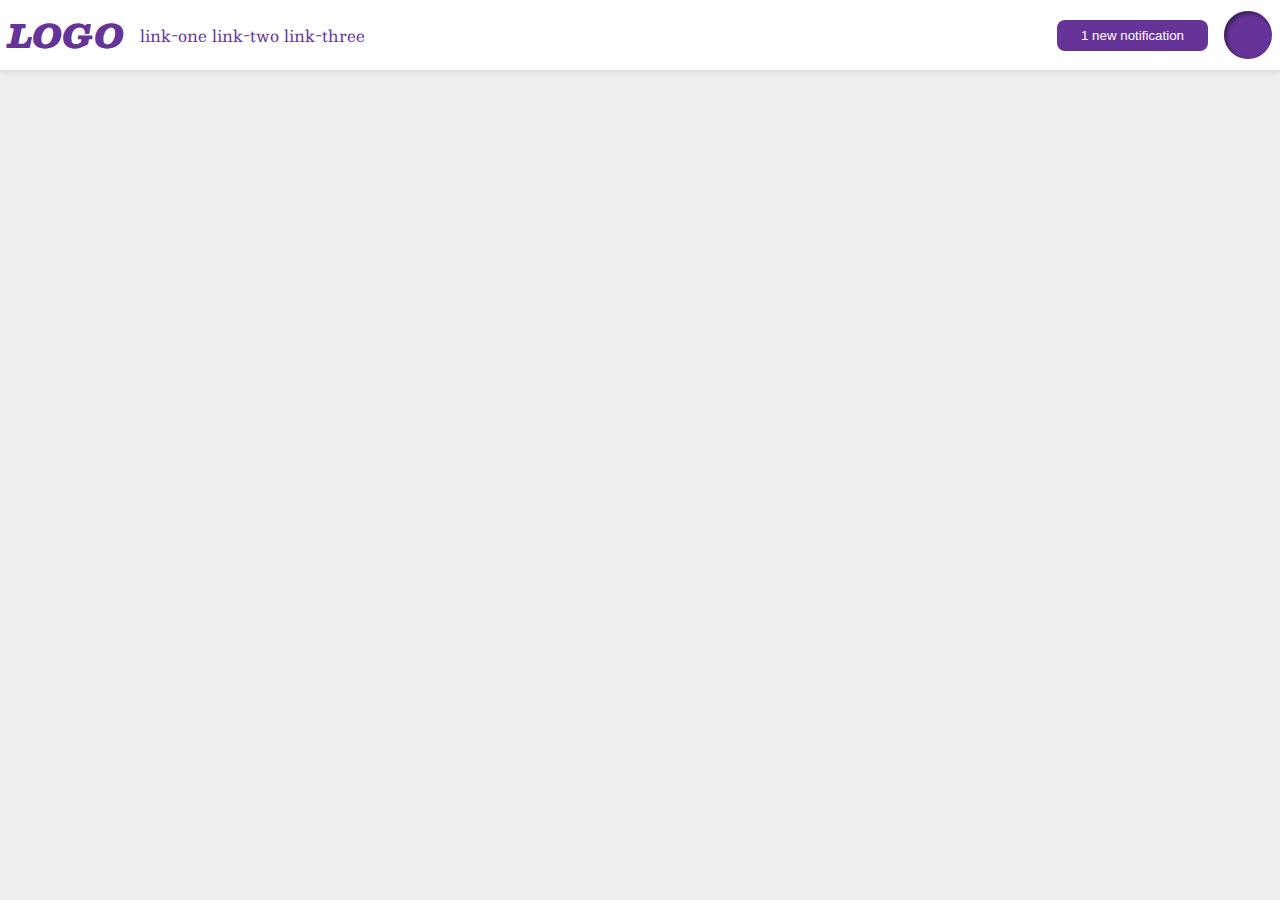
<file: flex/03-flex-header-2/index.html>
<!DOCTYPE html>
<html lang="en">

<head>
  <meta charset="UTF-8">
  <meta http-equiv="X-UA-Compatible" content="IE=edge">
  <meta name="viewport" content="width=device-width, initial-scale=1.0">
  <title>Flex Header 2</title>
  <link rel="stylesheet" href="style.css">
</head>

<body>
  <div class="header">
    <div class="left-side">
      <div class="logo">
        LOGO
      </div>
      <ul class="links">
        <li><a href="https://google.com">link-one</a></li>
        <li><a href="https://google.com">link-two</a></li>
        <li><a href="https://google.com">link-three</a></li>
      </ul>
    </div>
    <div class="right-side">
      <button class="notifications">
        1 new notification
      </button>
      <div class="profile-image"></div>
    </div>
  </div>
</body>

</html>
</file>
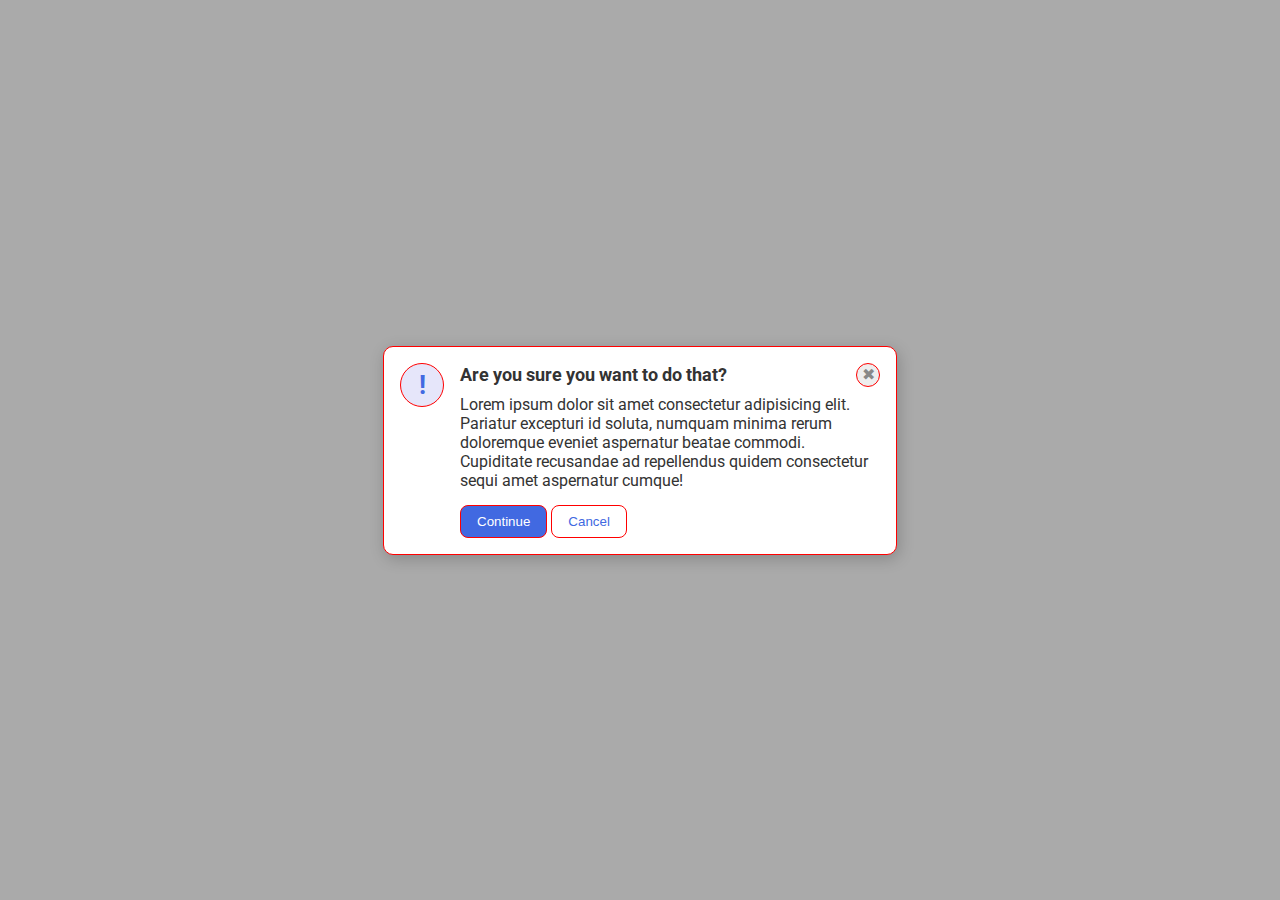
<file: flex/05-flex-modal/index.html>
<!DOCTYPE html>
<html lang="en">

<head>
  <meta charset="UTF-8">
  <meta http-equiv="X-UA-Compatible" content="IE=edge">
  <meta name="viewport" content="width=device-width, initial-scale=1.0">
  <link rel="stylesheet" href="style.css">
  <title>Modal</title>
</head>

<body>
  <div class="modal">
    <div class="icon">!</div>
    <div class="container">
      <div class="header">Are you sure you want to do that?
        <button class="close-button">✖</button>
      </div>
      <div class="text">Lorem ipsum dolor sit amet consectetur adipisicing elit. Pariatur excepturi id soluta, numquam
        minima rerum doloremque eveniet aspernatur beatae commodi. Cupiditate recusandae ad repellendus quidem
        consectetur sequi amet aspernatur cumque!</div>
      <button class="continue">Continue</button>
      <button class="cancel">Cancel</button>
    </div>
  </div>
</body>

</html>
</file>
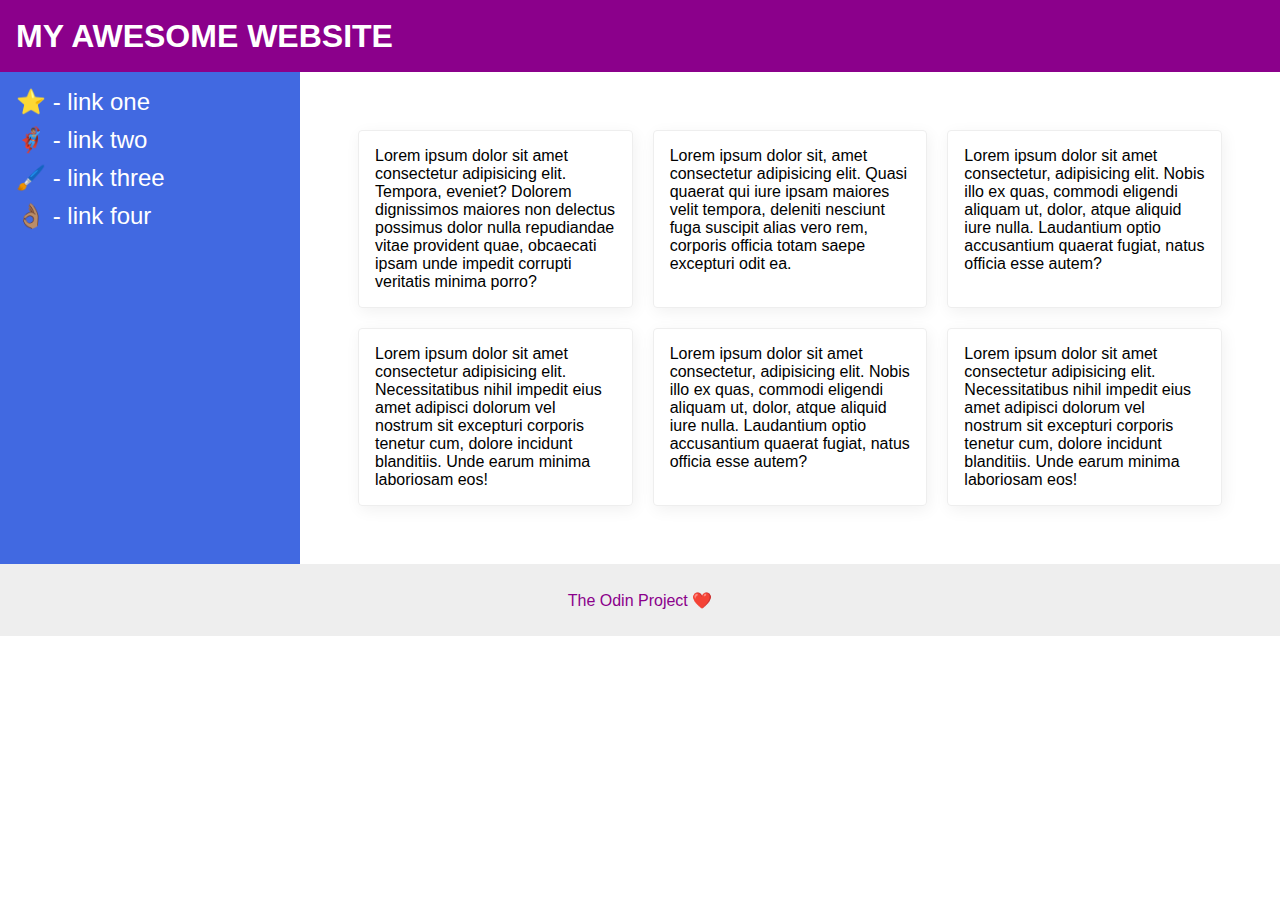
<file: flex/07-flex-layout-2/index.html>
<!DOCTYPE html>
<html lang="en">

<head>
  <meta charset="UTF-8">
  <meta http-equiv="X-UA-Compatible" content="IE=edge">
  <meta name="viewport" content="width=device-width, initial-scale=1.0">
  <title>The Holy Grail</title>
  <link rel="stylesheet" href="style.css">
</head>

<body>
  <div class="header">
    MY AWESOME WEBSITE
  </div>

  <div class="container">
    <div class="sidebar">
      <ul>
        <li><a href="#">⭐ - link one</a></li>
        <li><a href="#">🦸🏽‍♂️ - link two</a></li>
        <li><a href="#">🖌️ - link three</a></li>
        <li><a href="#">👌🏽 - link four</a></li>
      </ul>
    </div>
    <div class="content">

      <div class="card">Lorem ipsum dolor sit amet consectetur adipisicing elit. Tempora, eveniet? Dolorem dignissimos
        maiores non delectus possimus dolor nulla repudiandae vitae provident quae, obcaecati ipsam unde impedit
        corrupti
        veritatis minima porro?</div>
      <div class="card">Lorem ipsum dolor sit, amet consectetur adipisicing elit. Quasi quaerat qui iure ipsam maiores
        velit tempora, deleniti nesciunt fuga suscipit alias vero rem, corporis officia totam saepe excepturi odit ea.
      </div>
      <div class="card">Lorem ipsum dolor sit amet consectetur, adipisicing elit. Nobis illo ex quas, commodi eligendi
        aliquam ut, dolor, atque aliquid iure nulla. Laudantium optio accusantium quaerat fugiat, natus officia esse
        autem?</div>
      <div class="card">Lorem ipsum dolor sit amet consectetur adipisicing elit. Necessitatibus nihil impedit eius amet
        adipisci dolorum vel nostrum sit excepturi corporis tenetur cum, dolore incidunt blanditiis. Unde earum minima
        laboriosam eos!</div>
      <div class="card">Lorem ipsum dolor sit amet consectetur, adipisicing elit. Nobis illo ex quas, commodi eligendi
        aliquam ut, dolor, atque aliquid iure nulla. Laudantium optio accusantium quaerat fugiat, natus officia esse
        autem?</div>
      <div class="card">Lorem ipsum dolor sit amet consectetur adipisicing elit. Necessitatibus nihil impedit eius amet
        adipisci dolorum vel nostrum sit excepturi corporis tenetur cum, dolore incidunt blanditiis. Unde earum minima
        laboriosam eos!</div>
    </div>
  </div>
  <div class="footer">
    The Odin Project ❤️
  </div>
</body>

</html>
</file>
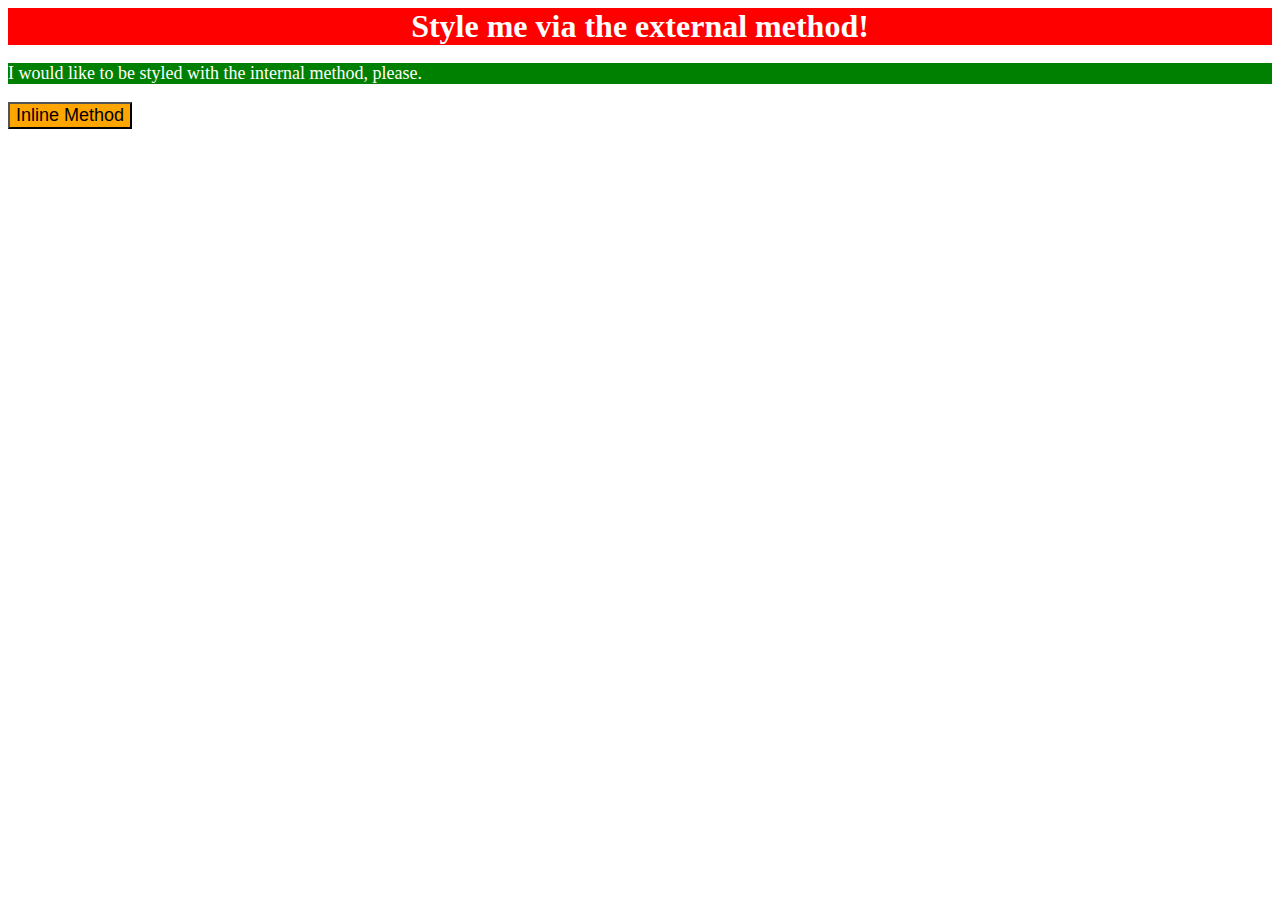
<file: foundations/01-css-methods/index.html>
<!DOCTYPE html>
<html lang="en">

<head>
  <style>
    p {
      color: white;
      background-color: green;
      font-size: 18px;

    }
  </style>
  <link rel="stylesheet" href="styles.css">
  <meta charset="UTF-8">
  <meta http-equiv="X-UA-Compatible" content="IE=edge">
  <meta name="viewport" content="width=device-width, initial-scale=1.0">
  <title>Methods for Adding CSS</title>
</head>

<body>
  <div>Style me via the external method!</div>
  <p>I would like to be styled with the internal method, please.</p>
  <button style=" background-color: orange; font-size: 18px;">Inline Method</button>
</body>

</html>
</file>
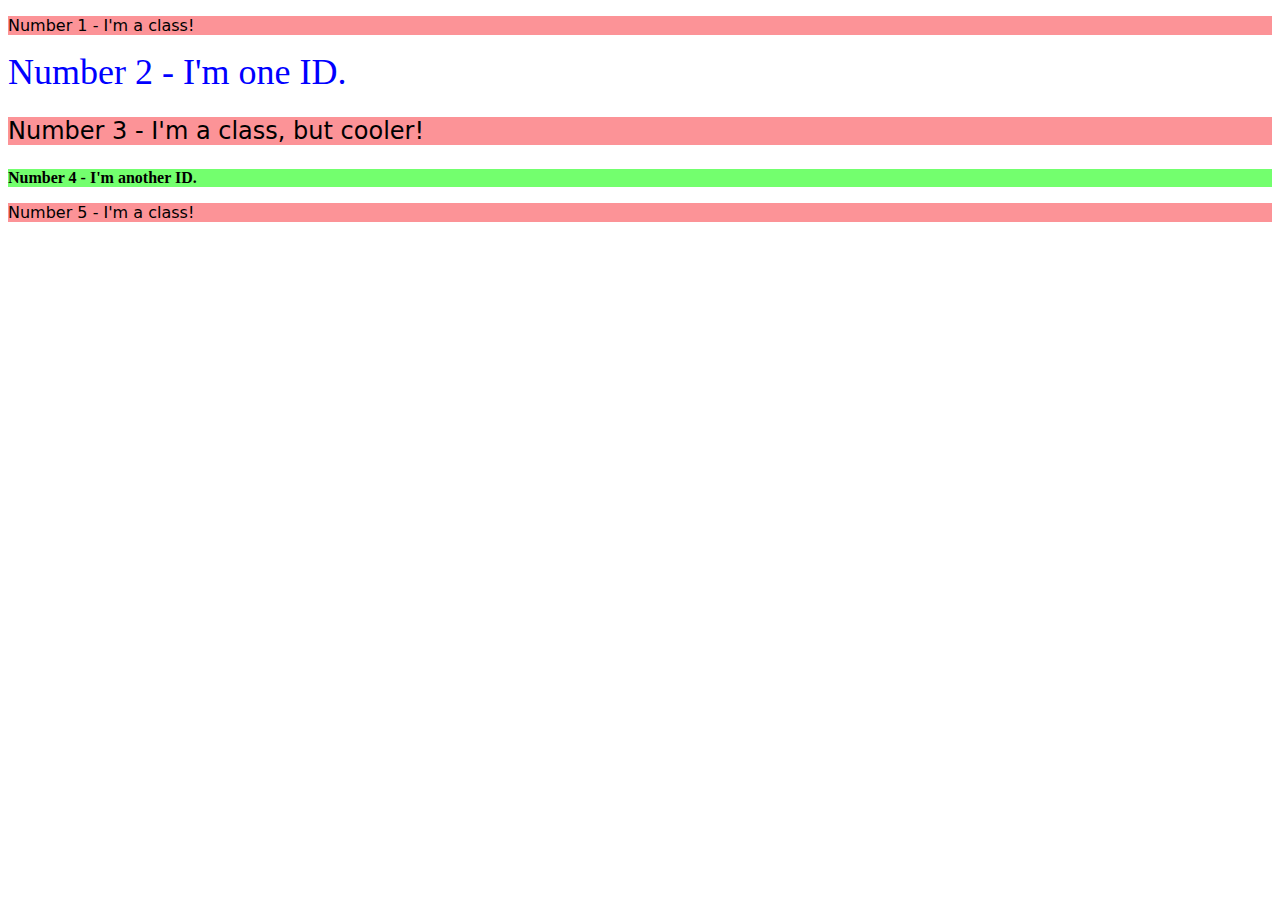
<file: foundations/02-class-id-selectors/index.html>
<!DOCTYPE html>
<html lang="en">

<head>
  <meta charset="UTF-8">
  <meta http-equiv="X-UA-Compatible" content="IE=edge">
  <meta name="viewport" content="width=device-width, initial-scale=1.0">
  <title>Class and ID Selectors</title>
  <link rel="stylesheet" href="style.css">
</head>

<body>
  <p class="odd">Number 1 - I'm a class!</p>
  <div class="second">Number 2 - I'm one ID.</div>
  <p class="odd third">Number 3 - I'm a class, but cooler!</p>
  <div class="fourth">Number 4 - I'm another ID.</div>
  <p class="odd">Number 5 - I'm a class!</p>
</body>

</html>
</file>
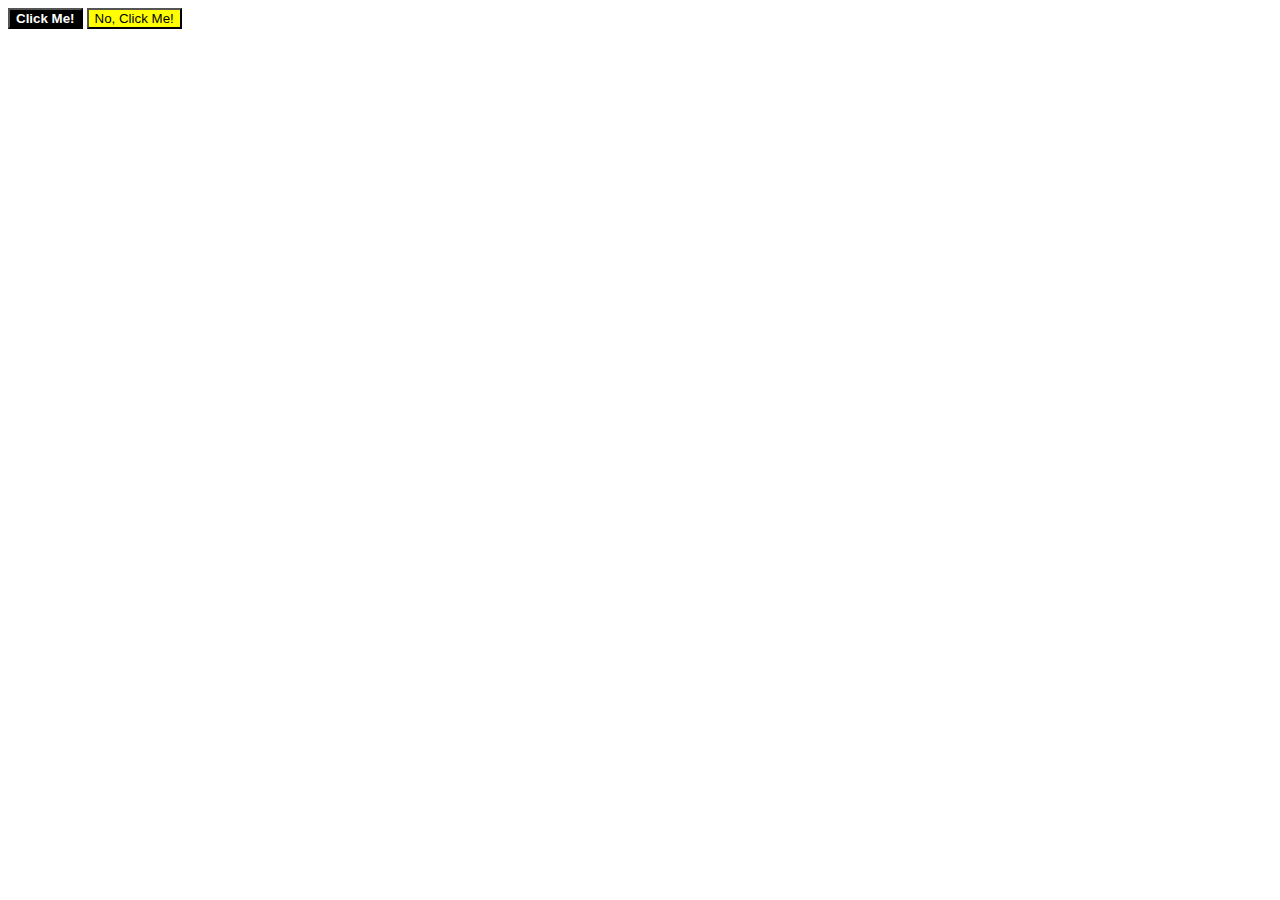
<file: foundations/03-grouping-selectors/index.html>
<!DOCTYPE html>
<html lang="en">

<head>
  <meta charset="UTF-8">
  <meta http-equiv="X-UA-Compatible" content="IE=edge">
  <meta name="viewport" content="width=device-width, initial-scale=1.0">
  <title>Grouping Selectors</title>
  <link rel="stylesheet" href="style.css">
</head>

<body>
  <button class="first">Click Me!</button>
  <button class="second">No, Click Me!</button>
</body>

</html>
</file>
<file: flex/03-flex-header-2/style.css>
/* this is some magical font-importing.  
you'll learn about it later. */
@import url('https://fonts.googleapis.com/css2?family=Besley:ital,wght@0,400;1,900&display=swap');

body {
  margin: 0;
  background: #eee;
  font-family: Besley, serif;
}

.header {
  background: white;
  border-bottom: 1px solid #ddd;
  box-shadow: 0 0 8px rgba(0, 0, 0, .1);
  display: flex;
  justify-content: space-between;
  padding: 8px;
}

.profile-image {
  background: rebeccapurple;
  box-shadow: inset 2px 2px 4px rgba(0, 0, 0, .5);
  border-radius: 50%;
  width: 48px;
  height: 48px;
}

.logo {
  color: rebeccapurple;
  font-size: 32px;
  font-weight: 900;
  font-style: italic;
}

button {
  border: none;
  border-radius: 8px;
  background: rebeccapurple;
  color: white;
  padding: 8px 24px;
}

a {
  /* this removes the line under our links */
  text-decoration: none;
  color: rebeccapurple;
}

ul {
  list-style-type: none;
  display: flex;
  gap: 5px;
  margin: 0;
  padding: 0;
}

.left-side {
  display: flex;
  gap: 16px;
  align-items: center;
}

.right-side {
  display: flex;
  gap: 16px;
  align-items: center;
}
</file>
<file: flex/05-flex-modal/style.css>
@import url('https://fonts.googleapis.com/css2?family=Roboto:wght@400;700&display=swap');

html,
body {
  height: 100%;
}

body {
  font-family: Roboto, sans-serif;
  margin: 0;
  background: #aaa;
  color: #333;
  /* I'll give you this one for free lol */
  display: flex;
  align-items: center;
  justify-content: center;
}

.modal {
  background: white;
  width: 480px;
  border-radius: 10px;
  box-shadow: 2px 4px 16px rgba(0, 0, 0, .2);
  display: flex;
  gap: 16px;
  padding: 16px;
  border: 1px red solid;
}

.icon {
  color: royalblue;
  font-size: 26px;
  font-weight: 700;
  background: lavender;
  width: 42px;
  height: 42px;
  border-radius: 50%;
  display: flex;
  align-items: center;
  justify-content: center;
  border: 1px red solid;
  flex-shrink: 0;
}

.close-button {
  background: #eee;
  border-radius: 50%;
  color: #888;
  font-weight: 400;
  font-size: 16px;
  height: 24px;
  width: 24px;
  display: flex;
  align-items: center;
  justify-content: center;
  border: 1px solid #eee;
  padding: 0;
  border: 1px red solid;
}

button {
  cursor: pointer;
  padding: 8px 16px;
  border-radius: 8px;
  border: 1px red solid;
}

button.continue {
  background: royalblue;
  border: 1px solid royalblue;
  color: white;
  border: 1px red solid;
}

button.cancel {
  background: white;
  border: 1px solid #ddd;
  color: royalblue;
  border: 1px red solid;
}

.header {
  display: flex;
  align-items: center;
  justify-content: space-between;
  font-size: 18px;
  font-weight: 700;
  margin-bottom: 8px;

}

.text {
  margin-bottom: 15px;
}
</file>
<file: flex/07-flex-layout-2/style.css>
body {
  font-family: -apple-system, BlinkMacSystemFont, 'Segoe UI', Roboto, Oxygen, Ubuntu, Cantarell, 'Open Sans', 'Helvetica Neue', sans-serif;
  margin: 0;
  min-height: 100vh;
  flex-direction: column;
}

.header {
  height: 72px;
  background: darkmagenta;
  color: white;
  font-size: 32px;
  font-weight: 900;
  display: flex;
  align-items: center;
  padding-left: 16px;

}

.footer {
  height: 72px;
  background: #eee;
  color: darkmagenta;
  display: flex;
  align-items: center;
  justify-content: center;
}

.sidebar {
  width: 300px;
  background: royalblue;
  box-sizing: border-box;
  padding: 16px
}

.card {
  border: 1px solid #eee;
  box-shadow: 2px 4px 16px rgba(0, 0, 0, .06);
  border-radius: 4px;
  flex: 1;
  padding: 16px;
  margin: 10px;
  flex-basis: 25%;
}

.container {
  display: flex;

}

.content {
  display: flex;
  flex-wrap: wrap;
  flex: 1;
  padding: 48px;
}

ul {
  list-style-type: none;
  margin: 0;
  padding: 0;
  text-decoration: none;
}

ul li {
  margin-bottom: 10px;
}

a {
  text-decoration: none;
  color: white;
  font-size: 24px;
  gap: 10px;
}
</file>
<file: foundations/01-css-methods/styles.css>
div {
    color: white;
    background-color: red;
    font-size: 32px;
    text-align: center;
    font-weight: bold;
}
</file>
<file: foundations/02-class-id-selectors/style.css>
.odd {
    background-color: rgb(252, 147, 151);
    font-family: "Verdana", "DejaVu Sans", "sans-serif";
}

.second {
    color: rgb(0, 0, 255);
    font-size: 36px;
}

.odd.third {
    font-size: 24px;
}

.fourth {
    background-color: rgb(115, 255, 110);
    font-size: 24;
    font-weight: bold;
}
</file>
<file: foundations/03-grouping-selectors/style.css>
.first,
.second {
    font-size: 28;
    font-family: Helvetica, 'Times New Roman', sans-serif;
}

.first {
    color: white;
    background-color: black;
    font-weight: bold;
}

.second {
    background-color: yellow;
}
</file>
